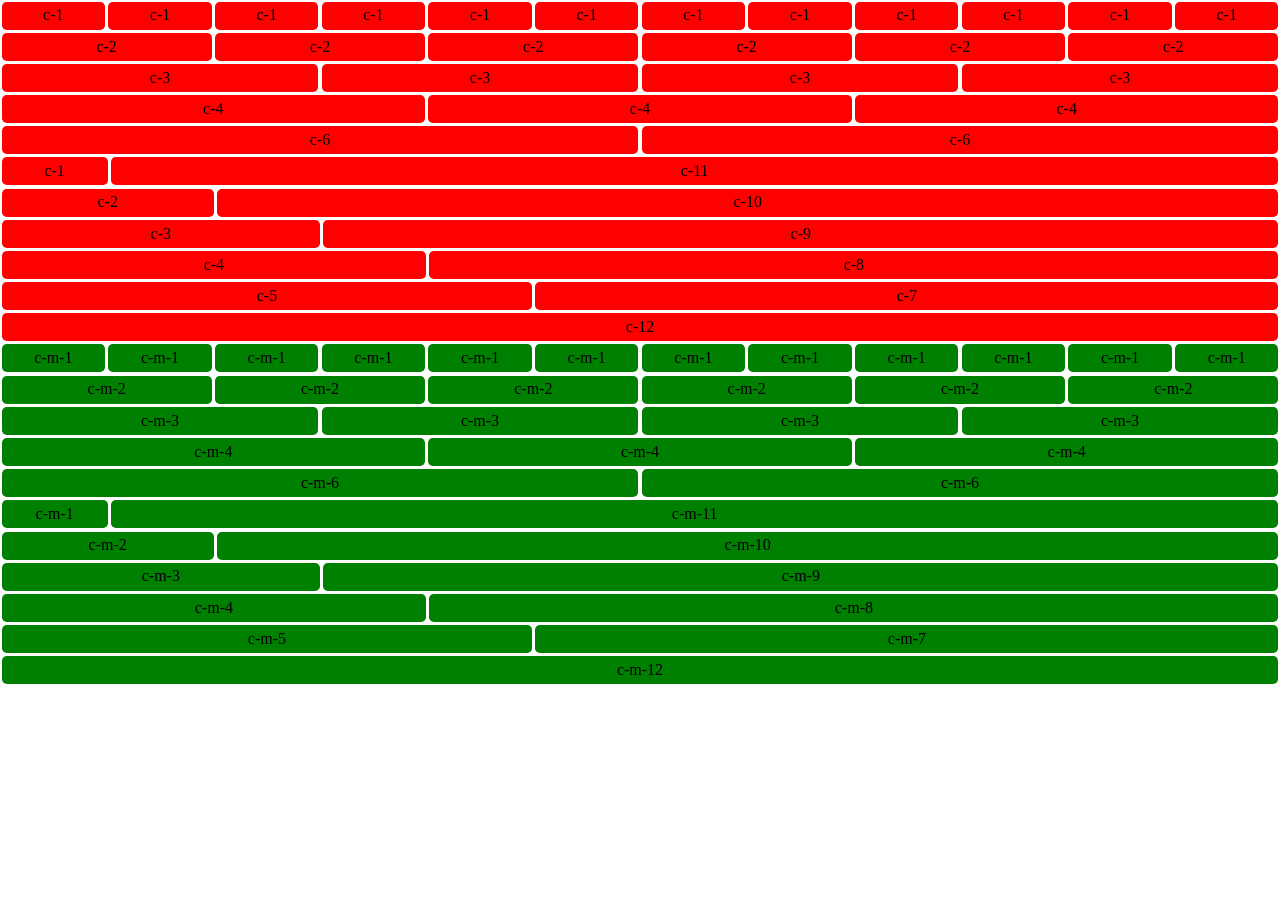
<file: index.html>
<!DOCTYPE html>
<html>
  <head>
    <meta charset="utf-8">
    <meta name="viewport" content="width=device-width, initial-scale=1.0">
    <meta name="author" content="Marios Sofokleous">
    <title>Simple Flexbox Grid</title>
    <link rel="stylesheet" href="normalize.css">
    <link rel="stylesheet" href="grid.css">
  </head>
  <body>
    <!-- SMALL -->
    <div class="row">
      <div class="c-1">c-1</div>
      <div class="c-1">c-1</div>
      <div class="c-1">c-1</div>
      <div class="c-1">c-1</div>
      <div class="c-1">c-1</div>
      <div class="c-1">c-1</div>
      <div class="c-1">c-1</div>
      <div class="c-1">c-1</div>
      <div class="c-1">c-1</div>
      <div class="c-1">c-1</div>
      <div class="c-1">c-1</div>
      <div class="c-1">c-1</div>
    </div>
    <div class="row">
      <div class="c-2">c-2</div>
      <div class="c-2">c-2</div>
      <div class="c-2">c-2</div>
      <div class="c-2">c-2</div>
      <div class="c-2">c-2</div>
      <div class="c-2">c-2</div>
    </div>
    <div class="row">
      <div class="c-3">c-3</div>
      <div class="c-3">c-3</div>
      <div class="c-3">c-3</div>
      <div class="c-3">c-3</div>
    </div>
    <div class="row">
      <div class="c-4">c-4</div>
      <div class="c-4">c-4</div>
      <div class="c-4">c-4</div>
    </div>
    <div class="row">
      <div class="c-6">c-6</div>
      <div class="c-6">c-6</div>
    </div>
    <div class="row">
      <div class="c-1">c-1</div>
      <div class="c-11">c-11</div>
    </div>
    <div class="row">
      <div class="c-2">c-2</div>
      <div class="c-10">c-10</div>
    </div>
    <div class="row">
      <div class="c-3">c-3</div>
      <div class="c-9">c-9</div>
    </div>
    <div class="row">
      <div class="c-4">c-4</div>
      <div class="c-8">c-8</div>
    </div>
    <div class="row">
      <div class="c-5">c-5</div>
      <div class="c-7">c-7</div>
    </div>
    <div class="row">
      <div class="c-12">c-12</div>
    </div>
    <!-- MEDIUM -->
    <div class="row-m">
      <div class="c-m-1">c-m-1</div>
      <div class="c-m-1">c-m-1</div>
      <div class="c-m-1">c-m-1</div>
      <div class="c-m-1">c-m-1</div>
      <div class="c-m-1">c-m-1</div>
      <div class="c-m-1">c-m-1</div>
      <div class="c-m-1">c-m-1</div>
      <div class="c-m-1">c-m-1</div>
      <div class="c-m-1">c-m-1</div>
      <div class="c-m-1">c-m-1</div>
      <div class="c-m-1">c-m-1</div>
      <div class="c-m-1">c-m-1</div>
    </div>
    <div class="row-m">
      <div class="c-m-2">c-m-2</div>
      <div class="c-m-2">c-m-2</div>
      <div class="c-m-2">c-m-2</div>
      <div class="c-m-2">c-m-2</div>
      <div class="c-m-2">c-m-2</div>
      <div class="c-m-2">c-m-2</div>
    </div>
    <div class="row-m">
      <div class="c-m-3">c-m-3</div>
      <div class="c-m-3">c-m-3</div>
      <div class="c-m-3">c-m-3</div>
      <div class="c-m-3">c-m-3</div>
    </div>
    <div class="row-m">
      <div class="c-m-4">c-m-4</div>
      <div class="c-m-4">c-m-4</div>
      <div class="c-m-4">c-m-4</div>
    </div>
    <div class="row-m">
      <div class="c-m-6">c-m-6</div>
      <div class="c-m-6">c-m-6</div>
    </div>
    <div class="row-m">
      <div class="c-m-1">c-m-1</div>
      <div class="c-m-11">c-m-11</div>
    </div>
    <div class="row-m">
      <div class="c-m-2">c-m-2</div>
      <div class="c-m-10">c-m-10</div>
    </div>
    <div class="row-m">
      <div class="c-m-3">c-m-3</div>
      <div class="c-m-9">c-m-9</div>
    </div>
    <div class="row-m">
      <div class="c-m-4">c-m-4</div>
      <div class="c-m-8">c-m-8</div>
    </div>
    <div class="row-m">
      <div class="c-m-5">c-m-5</div>
      <div class="c-m-7">c-m-7</div>
    </div>
    <div class="row-m">
      <div class="c-m-12">c-m-12</div>
    </div>
  </body>
</html>
</file>
<file: grid.css>
/*
 * Make sure that the padding and border are included in the total width and
 * height of the elements.
 */
* {
  box-sizing: border-box;
}

html {
  font-size: 16px;
}

html, body {
  height: 100%;
  max-width: 100%;
}

.row {
  display: flex;
  flex-direction: column; /* Mobile-first design */
}

.row-m {
  display: flex;
  flex-direction: column; /* Mobile-first design */
}

[class*="c-"] {
  width: 100%; /* Mobile-first design */
  border-radius: .3rem;
  background-color: red;
  text-align: center;
  margin: 0.1rem;
  padding: 0.3rem;
}

[class*="c-m-"] {
  background-color: green;
}

/* SMALL */
/* c-3 is 3 of 12 columns wide (25%) on device width (>= 576 pixels) */
@media screen and (min-width: 576px) {
  .row {
    flex-direction: row;
  }
  .c-1 {width: 8.33%;} /* 1/12 of viewport width */
  .c-2 {width: 16.66%;}
  .c-3 {width: 25%;} /* quarter viewport width */
  .c-4 {width: 33.33%;}
  .c-5 {width: 41.66%;}
  .c-6 {width: 50%;} /* half viewport width */
  .c-7 {width: 58.33%;}
  .c-8 {width: 66.66%;}
  .c-9 {width: 75%;}
  .c-10 {width: 83.33%;}
  .c-11 {width: 91.66%;}
  .c-12 {width: 100%;} /* entire viewport width */
}

/* MEDIUM */
/* c-m-3 is 3 of 12 columns wide (25%) on device width (>= 768 pixels) */
@media screen and (min-width: 768px) {
  .row-m {
    flex-direction: row;
  }
  .c-m-1 {width: 8.33%;} /* 1/12 of viewport width */
  .c-m-2 {width: 16.66%;}
  .c-m-3 {width: 25%;} /* quarter viewport width */
  .c-m-4 {width: 33.33%;}
  .c-m-5 {width: 41.66%;}
  .c-m-6 {width: 50%;} /* half viewport width */
  .c-m-7 {width: 58.33%;}
  .c-m-8 {width: 66.66%;}
  .c-m-9 {width: 75%;}
  .c-m-10 {width: 83.33%;}
  .c-m-11 {width: 91.66%;}
  .c-m-12 {width: 100%;} /* entire viewport width */
}
</file>
